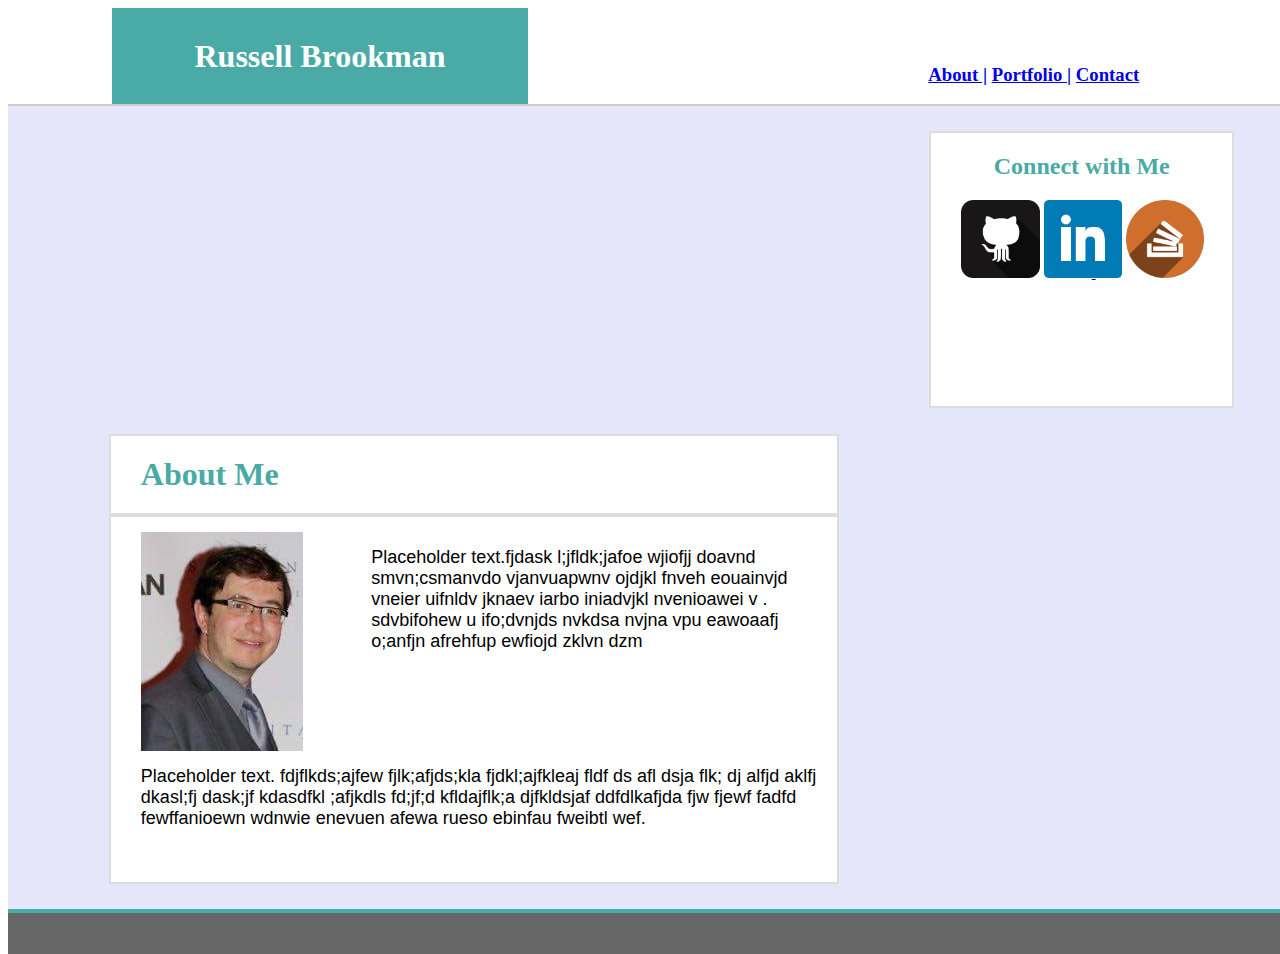
<file: Portfolio-with-media queries/index.html>
<!DOCTYPE>
<html>  
<header>
<meta charset="utf-8">
<link rel="stylesheet" href="style.css">
    <div class="contentArea">
        <div class="topBorder">
	       <h1 id="name">Russell Brookman</h1>
	<div class="navOne">
        <h3>
            <nav>
		      <a href="index.html">About |</a>
              <a href="portfolio.html">Portfolio |</a>
              <a href="contact-me.html">Contact</a> 
	       </nav>
        </h3>
    </div></div>
</header>
<body>
    <div class="mainArea">
        <div class="connectBox">
            <h2>Connect with Me</h2>
            <!-- The link goes here -->
            <a href="IMAGES\Profile-Picture.jpg">
            <!-- This is the immage -->
            <img class="linkPics" src="IMAGES\github2-128.png"></a>
            <a href="IMAGES\github2-128.png">
            <img class="linkPics" src="IMAGES\square-linkedin-128.png">
            </a>
             <!-- When you know what to link here this is where it goes. Don't forget to ask. -->
            <img class="linkPics" src="IMAGES\stackoverflow_-128.png">
        </div>
        <div class="textBox">
            <h1 id="about">About Me</h1>
            <div class="line"></div>
            <img id="profilePic" src="IMAGES\Profile-Picture.jpg">
            <p id="p1">Placeholder text.fjdask l;jfldk;jafoe wjiofjj doavnd smvn;csmanvdo vjanvuapwnv ojdjkl fnveh  eouainvjd vneier uifnldv jknaev iarbo iniadvjkl nvenioawei v . sdvbifohew u ifo;dvnjds nvkdsa nvjna vpu eawoaafj o;anfjn afrehfup ewfiojd zklvn dzm</p>
            <p id="p2">Placeholder text. fdjflkds;ajfew fjlk;afjds;kla fjdkl;ajfkleaj fldf ds afl dsja flk; dj alfjd aklfj dkasl;fj dask;jf kdasdfkl ;afjkdls fd;jf;d kfldajflk;a   djfkldsjaf ddfdlkafjda fjw fjewf fadfd  fewffanioewn wdnwie enevuen afewa rueso ebinfau fweibtl wef.</p><
        </div>
    <footer>
        <p id="copyright">@Copyright 2017 Russell Brookman</p>
    </footer>
    </div>
</div>
</body>
</html>
</file>
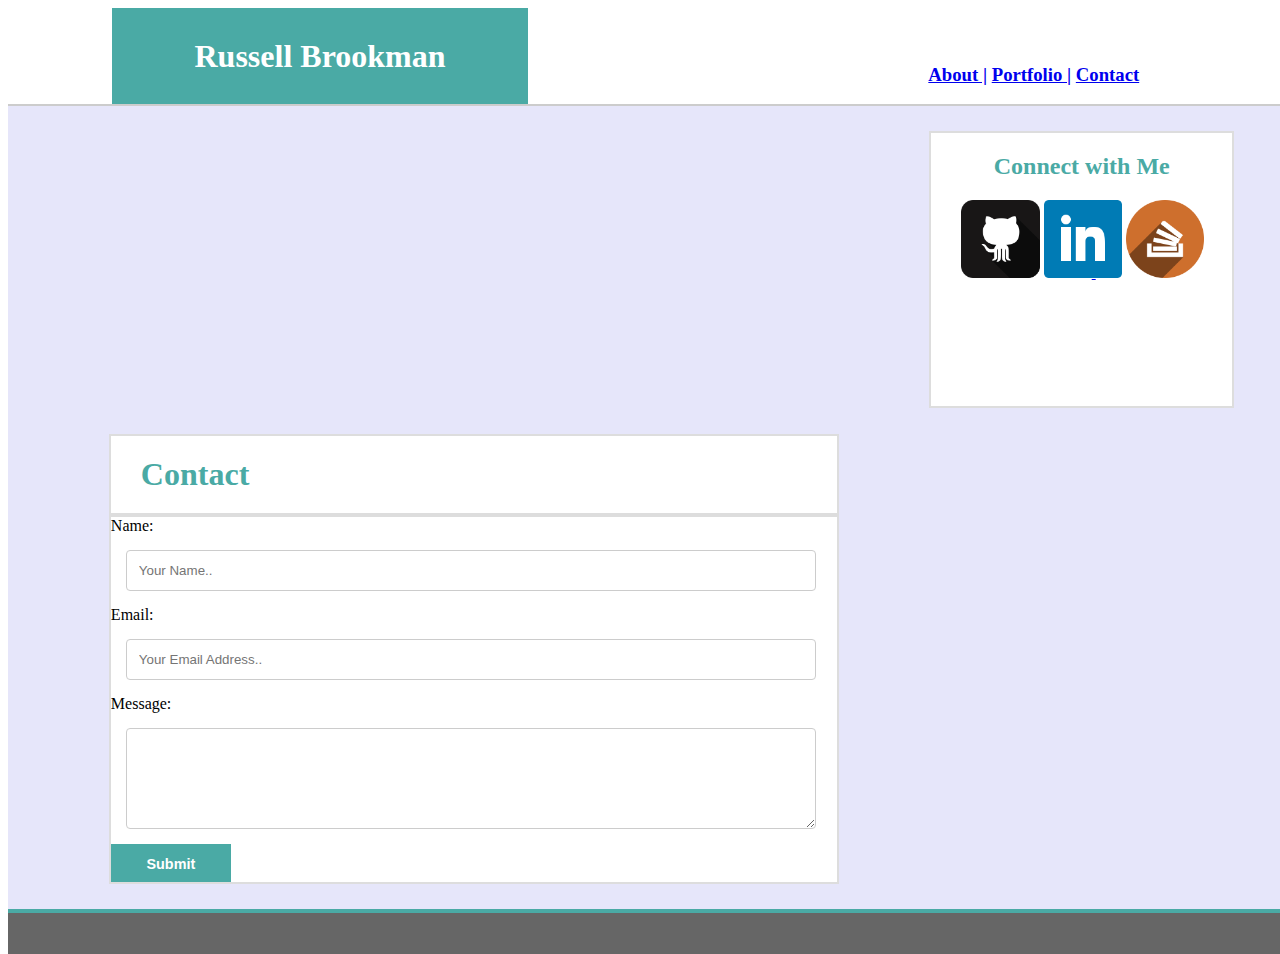
<file: Portfolio-with-media queries/contact-me.html>
<!DOCTYPE>
<html>
<header>
<meta charset="utf-8">
<link rel="stylesheet" href="style.css">
    <div class="contentArea">
        <div class="topBorder">
           <h1 id="name">Russell Brookman</h1>
    <div class="navOne">
        <h3>
            <nav>
              <a href="index.html">About |</a>
              <a href="portfolio.html">Portfolio |</a>
              <a href="contact-me.html">Contact</a> 
           </nav>
        </h3>
    </div></div>
</header>
<body>
    <div class="mainArea">
        <div class="connectBox">
            <h2>Connect with Me</h2>
            <!-- The link goes here -->
            <a href="IMAGES\Profile-Picture.jpg">
            <!-- This is the immage -->
            <img class="linkPics" src="IMAGES\github2-128.png"></a>
            <a href="IMAGES\github2-128.png">
            <img class="linkPics" src="IMAGES\square-linkedin-128.png">
            </a>
             <!-- When you know what to link here this is where it goes. Don't forget to ask. -->
            <img class="linkPics" src="IMAGES\stackoverflow_-128.png">
        </div>
        <div class="textBox">
            <h1 id="about">Contact</h1>
        <div class="line"></div>
            <div class="userImputBoxs">
	           <form mailto="hr.brookman@gmail.com">
                <lable for="theirName">Name:</lable>
	               <input type="text" id="theirName" name="Name" placeholder="Your Name..">
	           <lable for="theirEmail">Email:</lable>
	               <input type="text" id="theirName" name="Name" placeholder="Your Email Address..">
	           <lable for="theirMessage">Message:</lable>
                 <textarea Name="theirMessage" ROWS=5></textarea>
            <input type="submit" value="Submit"> 
                </form>
            </div>
	   </div>
        <footer>
            <p id="copyright">@Copyright 2017 Russell Brookman</p>
        </footer>
    </div>
</body>
</html>
</file>
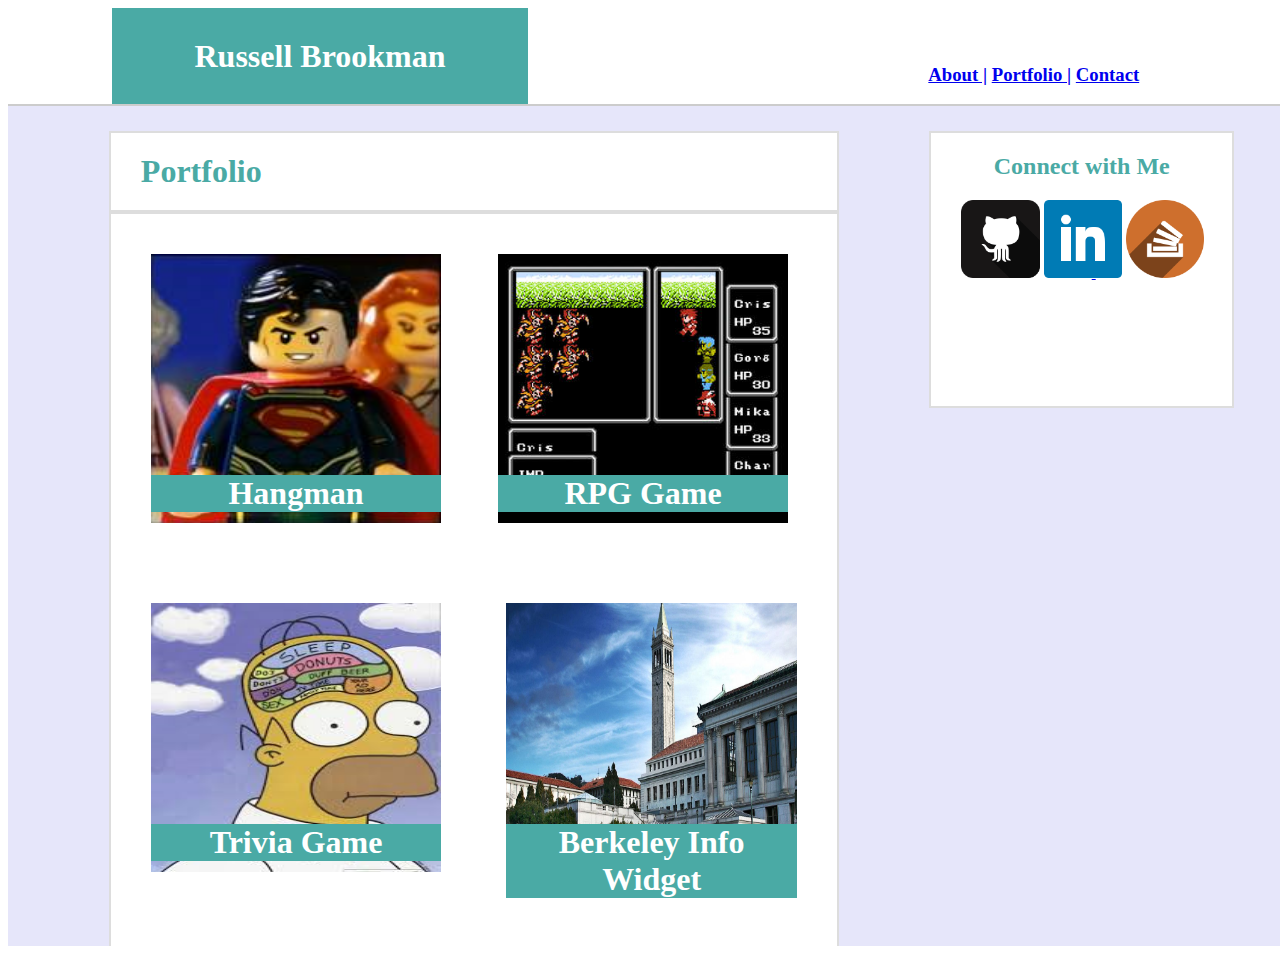
<file: Portfolio-with-media queries/portfolio.html>
<!DOCTYPE>
<html>
<header>
<meta charset="utf-8">
<link rel="stylesheet" href="style.css">
    <div class="contentArea">
        <div class="topBorder">
         <h1 id="name">Russell Brookman</h1>
      <div class="navOne">
        <h3>
          <nav>
              <a href="index.html">About |</a>
              <a href="portfolio.html">Portfolio |</a>
              <a href="contact-me.html">Contact</a> 
          </nav>
        </h3>
    </div></div>
</header>
<body>
    <div class="mainArea">
            <div class="connectBox">
            <h2>Connect with Me</h2>
            <!-- The link goes here -->
            <a href="IMAGES\Profile-Picture.jpg">
            <!-- This is the immage -->
            <img class="linkPics" src="IMAGES\github2-128.png"></a>
            <a href="IMAGES\github2-128.png">
            <img class="linkPics" src="IMAGES\square-linkedin-128.png">
            </a>
             <!-- When you know what to link here this is where it goes. Don't forget to ask. -->
            <img class="linkPics" src="IMAGES\stackoverflow_-128.png">
        </div>
    <!-- main text box -->
    <div class="textBoxPort">
        <h1 id="about">Portfolio</h1>
            <div class="line"></div>
        <!-- The buttons -->
        <div class="button1">
            <img class=button1pic src="IMAGES\lego-superman.jpg">
            <div class="buttonNames1">
              <h1>Hangman</h1>
            </div> 
        </div>
        <!-- second button  -->
        <div class="button2">
            <img class="button1pic" src="IMAGES\final-fantasy1.jpg">
            <div class="buttonNames1">
              <h1>RPG Game</h1>
            </div>
        </div>
        <!-- third button -->
        <div class="button1">
            <img class="button1pic" src="IMAGES\homer-simpson-trivia-pic.jpg">
            <div class="buttonNames1">
              <h1>Trivia Game</h1>
            </div> 
        </div>
        <!-- forth button -->
        <div class="button2">
            <img class="button1pic" src="IMAGES\berkeley.jpg">
            <div class="buttonNames1">
                <h1>Berkeley Info Widget</h1></div>
        </div>
        <!-- fifth button -->
        <div class="button1">
            <img class="button1pic" src="IMAGES\mega-man-1-cutsman.jpg">
        <div class="buttonNames1">
                <h1>Rock Paper Scissors</h1></div>
        </div> 
   <!-- side box with the 3 social media links -->
</body>
</html>
</file>
<file: Portfolio-with-media queries/style.css>
.contentArea {
	width: 960px;
}

#name {
	position: relative;
	top: 0px;
	left: 25%;
	width: 13em;
	height: 3em;
	background-color: #4aaaa5;
	color: white;
	text-align: center;
	display: table-cell;
	vertical-align: middle;
	font-family: 'Georgia', Times, Times New Roman, serif;
}

.navOne {
	position: absolute;
	right: 11%;
	top: 5%;
	float: left;
	display:table-cell;
	vertical-align: middle;
}

.topBorder {
	border-top-style: none;
	bottom: 35%;
	border-style: solid;
	border-bottom-color: #cccccc;
	border-width: 0px 0px 2px 0px;
	width: 140.5%;
	background-color: white;
}

.textBox {
	width: 55%;
	height: 450px;
	border-color: #dddddd;
	border-style: solid;
	border-width: 2px 2px;
	box-sizing: border-box;
	margin: 1.9% 7.6%;
	background-color: white;
	overflow: hidden;
}

.textBoxPort {
	width: 55%;
	height: 1125px;
	border-color: #dddddd;
	border-style: solid;
	border-width: 2px 2px;
	box-sizing: border-box;
	margin: 1.9% 7.6%;
	background-color: white;
}

.textBoxContact {
	width: 579px;
	height: 519px;
	border-color: #dddddd;
	border-style: solid;
	border-width: 2px 2px;
	top: 30px;
	left: 100px;
	box-sizing: border-box;
	margin: 25px 100px;
	background-color: white;
	overflow: hidden;
}

#about {
	color: #4aaaa5;
	left: 30px;
	font-family: 'Georgia', Times, Times New Roman, serif;
	margin: 20px 30px;
}

#profilePic {
	margin: 15px 30px;
}

.line {
	width: 100%;
	height: 2px;
	border-color: #dddddd;
	border-style: solid;
	border-width: 2px;
	top: 1px;
	left: 30px;
	box-sizing: border-box;
}

#p1 {
	float: right;
	width: 60%;
	height: 40%;
	box-sizing: border-box;
	font-family: 'Arial', 'Helvetica Neue', Helvetica, sans-serif;
    font-size: 18px;
    margin: 30px 30px 0px 30px;
}

#p2 {
	width: 100%;
	height: 20%;
	box-sizing: border-box;
	font-family: 'Arial', 'Helvetica Neue', Helvetica, sans-serif;
    font-size: 18px;
    margin: 0px 30px 30px 30px;
    padding: 0px 30px 0px 0px;
}

.connectBox {
	width: 23%;
	height: 33%;
	border-color: #dddddd;
	border-style: solid;
	border-width: 2px 2px;
	margin: 1.9% 7.6%;
	box-sizing: border-box;
	float: right;
	background-color: white;
}

h2 {
	color: #4aaaa5;
	text-align: center;
}

.linkPics {
	max-width: 26%;
	height: auto;
	position: relative;
	left: 10%;
}

.mainArea {
	width: 105%;
	height: 95%;
	background-color: #E6E6FA;
	/* rgb(0, 50, 50); */
	overflow: scroll;
}

footer {
    width: 100%;
    height: 16%;
    margin: 0px auto;
	border-width: 4px 0px 0px 0px;
	padding: 0px;
	border-style: solid;
	border-color: #4aaaa5;
	background-color: #666666;
	position: fixed;
}

#copyright {
	font-family: 'Arial', 'Helvetica Neue', Helvetica, sans-serif;
	box-sizing: border-box;
	left: 40%;
	top: 25%;
	position: relative;
	color: white;
}

.button1 {
	float: left;
	margin: 40px 20px 40px 40px;
	height: 24%;
	width: 40%;
}

.button1pic {
	height: 100%;
	width: 100%;
}

.button2 {
	float: right;
	margin: 40px 40px 40px 20px;
	height: 24%;
	width: 40%;
}

.buttonNames1 {
	position: relative;
	bottom: 70px;
	text-align: center;
    background-color: #4aaaa5;
    color: white;
    width: 100%;
}

input[type=text], select, textarea {
    width: 95%;
    padding: 12px;  
    border: 1px solid #ccc; 
    border-radius: 4px;
    box-sizing: border-box;
    margin: 15px ;
}

.theirMessage input[type=text]select, textarea {
	width: 95%;
	height: 50px;
}

input[type="submit"] {
	background-color: #4aaaa5;
	height: 40px;
	width: 120px;
	font-size: 90%;
	font-weight: bold;
	color: white;
	border: none;
}

@media screen and (max-width: 1275px) {
	#p1 {width: 55%;}
	.navOne {right: 7%;}
	* { color: orange; }
}

@media screen and (max-width: 992px) {
	#p1 {width: 47%;}
	.navOne {right: 7%;}
	.connectBox {height: 25%;}
	.button1 {margin: 35px 15px 35px 35px;}
	.button2 {margin: 35px 35px 35px 15px;}
}

@media screen and (max-width: 767px) {
	#p1 {width: 31%;}
	#p2 {width: 56%;}
	.textBox {height: 609px;}
	.textBoxPort {height: 1785px;}
	.connectBox {height: 25%;}
	#name {left: 14%;}
	.navOne {right: 3%;}
	.button1 {width: 82%;
				height: 270px;}
	.button2 {width: 82%;
				height: 270px;}
}
</file>
